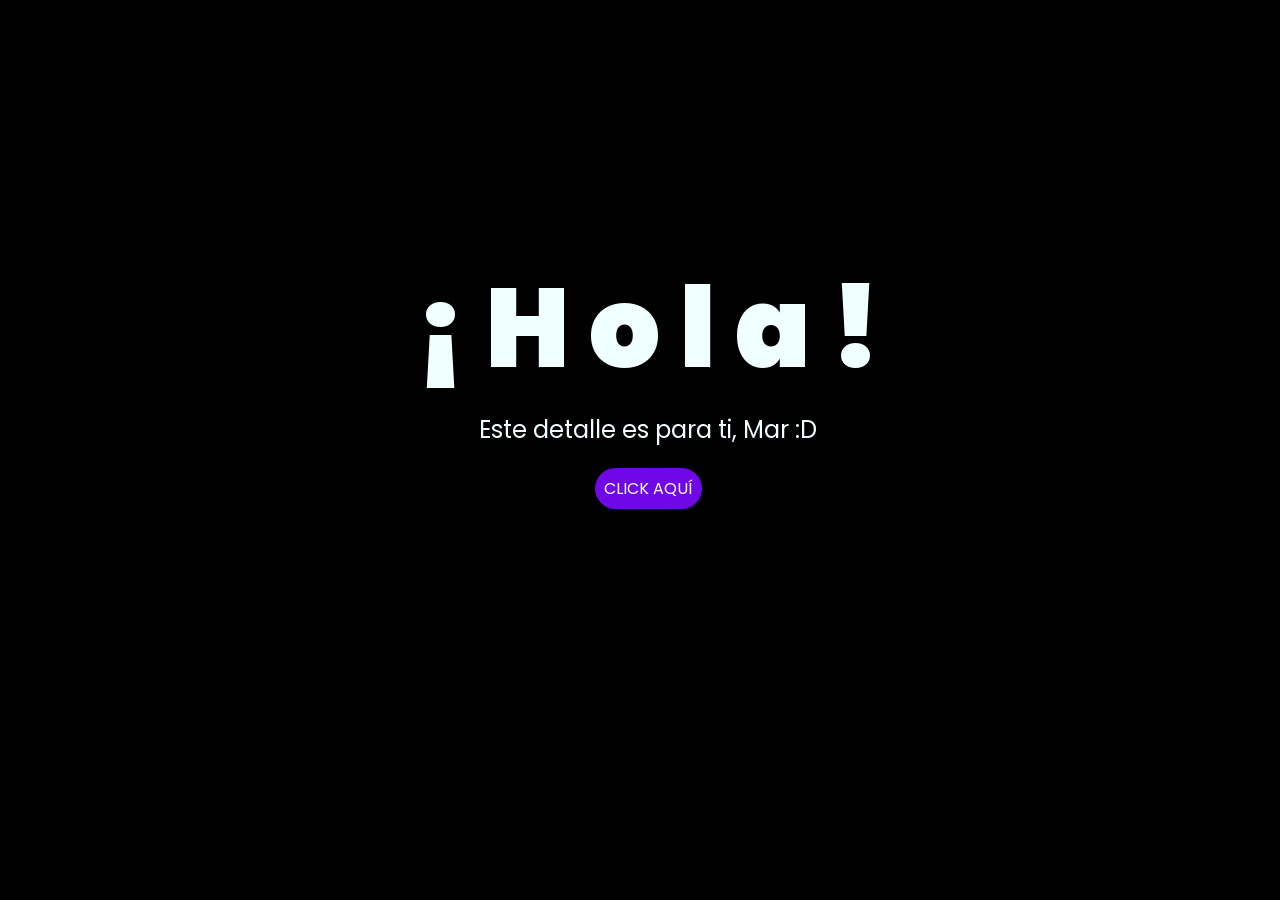
<file: index.html>
<!DOCTYPE html>
<html lang="es">

<head>
    <meta charset="UTF-8">
    <meta http-equiv="X-UA-Compatible" content="IE=edge">
    <meta name="viewport" content="width=device-width, initial-scale=1.0">
    <link rel="stylesheet" href="css/style.css">
    <link rel="icon" href="img/flowers.png" type="image/x-icon">
    <title>Flowers</title>
</head>

<body>
    <div class="greetings">
        <span>¡</span>
        <span>H</span>
        <span>o</span>
        <span>l</span>
        <span>a</span>
        <span>!</span>
    </div>
    <div class="description">
        <span>Este detalle es para ti, Mar :D</span>
    </div>
    <div class="button">
        <button class="botones">
            <a href="flower.html" style="color: #fff;">CLICK AQUÍ</a>
        </button>
    </div>

</body>

</html>
</file>
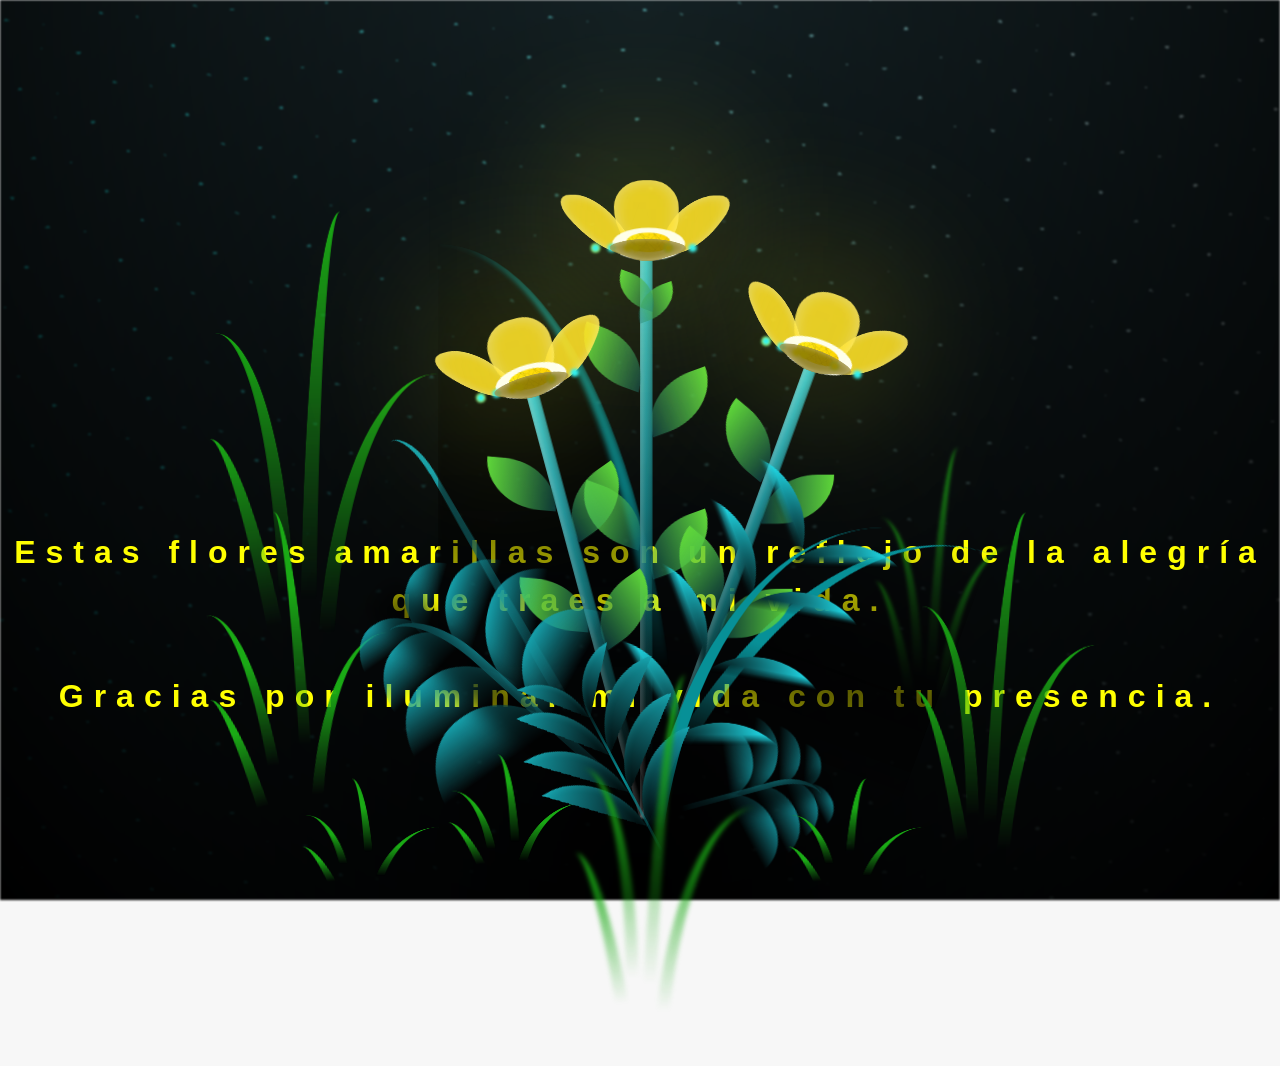
<file: flower.html>
<!DOCTYPE html>
<html lang="es">
  <head>
    <meta charset="UTF-8" />
    <meta http-equiv="X-UA-Compatible" content="IE=edge" />
    <meta name="viewport" content="width=device-width, initial-scale=1.0" />
    <link rel="stylesheet" href="css/main.css" />
    <link rel="icon" href="img/flowers.png" type="image/x-icon" />
    <title>Flower</title>
  </head>
  <body class="container">
    <audio src="sound/LOS MESONEROS - RIESGO  [AUDIO OFICIAL].mp3" autoplay></audio>
    <div id="lyrics">
     
    </div>
    <h1 class="titulo">Estas flores amarillas son un reflejo de la alegría que traes a mi vida. <br> <br>
      Gracias por iluminar mi vida con tu presencia.</h1>
  
    <div class="night"></div>
    <div class="flowers">
      <div class="flower flower--1">
        <div class="flower__leafs flower__leafs--1">
          <div class="flower__leaf flower__leaf--1"></div>
          <div class="flower__leaf flower__leaf--2"></div>
          <div class="flower__leaf flower__leaf--3"></div>
          <div class="flower__leaf flower__leaf--4"></div>
          <div class="flower__white-circle"></div>

          <div class="flower__light flower__light--1"></div>
          <div class="flower__light flower__light--2"></div>
          <div class="flower__light flower__light--3"></div>
          <div class="flower__light flower__light--4"></div>
          <div class="flower__light flower__light--5"></div>
          <div class="flower__light flower__light--6"></div>
          <div class="flower__light flower__light--7"></div>
          <div class="flower__light flower__light--8"></div>
        </div>
        <div class="flower__line">
          <div class="flower__line__leaf flower__line__leaf--1"></div>
          <div class="flower__line__leaf flower__line__leaf--2"></div>
          <div class="flower__line__leaf flower__line__leaf--3"></div>
          <div class="flower__line__leaf flower__line__leaf--4"></div>
          <div class="flower__line__leaf flower__line__leaf--5"></div>
          <div class="flower__line__leaf flower__line__leaf--6"></div>
        </div>
      </div>

      <div class="flower flower--2">
        <div class="flower__leafs flower__leafs--2">
          <div class="flower__leaf flower__leaf--1"></div>
          <div class="flower__leaf flower__leaf--2"></div>
          <div class="flower__leaf flower__leaf--3"></div>
          <div class="flower__leaf flower__leaf--4"></div>
          <div class="flower__white-circle"></div>

          <div class="flower__light flower__light--1"></div>
          <div class="flower__light flower__light--2"></div>
          <div class="flower__light flower__light--3"></div>
          <div class="flower__light flower__light--4"></div>
          <div class="flower__light flower__light--5"></div>
          <div class="flower__light flower__light--6"></div>
          <div class="flower__light flower__light--7"></div>
          <div class="flower__light flower__light--8"></div>
        </div>
        <div class="flower__line">
          <div class="flower__line__leaf flower__line__leaf--1"></div>
          <div class="flower__line__leaf flower__line__leaf--2"></div>
          <div class="flower__line__leaf flower__line__leaf--3"></div>
          <div class="flower__line__leaf flower__line__leaf--4"></div>
        </div>
      </div>

      <div class="flower flower--3">
        <div class="flower__leafs flower__leafs--3">
          <div class="flower__leaf flower__leaf--1"></div>
          <div class="flower__leaf flower__leaf--2"></div>
          <div class="flower__leaf flower__leaf--3"></div>
          <div class="flower__leaf flower__leaf--4"></div>
          <div class="flower__white-circle"></div>

          <div class="flower__light flower__light--1"></div>
          <div class="flower__light flower__light--2"></div>
          <div class="flower__light flower__light--3"></div>
          <div class="flower__light flower__light--4"></div>
          <div class="flower__light flower__light--5"></div>
          <div class="flower__light flower__light--6"></div>
          <div class="flower__light flower__light--7"></div>
          <div class="flower__light flower__light--8"></div>
        </div>
        <div class="flower__line">
          <div class="flower__line__leaf flower__line__leaf--1"></div>
          <div class="flower__line__leaf flower__line__leaf--2"></div>
          <div class="flower__line__leaf flower__line__leaf--3"></div>
          <div class="flower__line__leaf flower__line__leaf--4"></div>
        </div>
      </div>

      <div class="grow-ans" style="--d: 1.2s">
        <div class="flower__g-long">
          <div class="flower__g-long__top"></div>
          <div class="flower__g-long__bottom"></div>
        </div>
      </div>

      <div class="growing-grass">
        <div class="flower__grass flower__grass--1">
          <div class="flower__grass--top"></div>
          <div class="flower__grass--bottom"></div>
          <div class="flower__grass__leaf flower__grass__leaf--1"></div>
          <div class="flower__grass__leaf flower__grass__leaf--2"></div>
          <div class="flower__grass__leaf flower__grass__leaf--3"></div>
          <div class="flower__grass__leaf flower__grass__leaf--4"></div>
          <div class="flower__grass__leaf flower__grass__leaf--5"></div>
          <div class="flower__grass__leaf flower__grass__leaf--6"></div>
          <div class="flower__grass__leaf flower__grass__leaf--7"></div>
          <div class="flower__grass__leaf flower__grass__leaf--8"></div>
          <div class="flower__grass__overlay"></div>
        </div>
      </div>

      <div class="growing-grass">
        <div class="flower__grass flower__grass--2">
          <div class="flower__grass--top"></div>
          <div class="flower__grass--bottom"></div>
          <div class="flower__grass__leaf flower__grass__leaf--1"></div>
          <div class="flower__grass__leaf flower__grass__leaf--2"></div>
          <div class="flower__grass__leaf flower__grass__leaf--3"></div>
          <div class="flower__grass__leaf flower__grass__leaf--4"></div>
          <div class="flower__grass__leaf flower__grass__leaf--5"></div>
          <div class="flower__grass__leaf flower__grass__leaf--6"></div>
          <div class="flower__grass__leaf flower__grass__leaf--7"></div>
          <div class="flower__grass__leaf flower__grass__leaf--8"></div>
          <div class="flower__grass__overlay"></div>
        </div>
      </div>

      <div class="grow-ans" style="--d: 2.4s">
        <div class="flower__g-right flower__g-right--1">
          <div class="leaf"></div>
        </div>
      </div>

      <div class="grow-ans" style="--d: 2.8s">
        <div class="flower__g-right flower__g-right--2">
          <div class="leaf"></div>
        </div>
      </div>

      <div class="grow-ans" style="--d: 2.8s">
        <div class="flower__g-front">
          <div
            class="flower__g-front__leaf-wrapper flower__g-front__leaf-wrapper--1"
          >
            <div class="flower__g-front__leaf"></div>
          </div>
          <div
            class="flower__g-front__leaf-wrapper flower__g-front__leaf-wrapper--2"
          >
            <div class="flower__g-front__leaf"></div>
          </div>
          <div
            class="flower__g-front__leaf-wrapper flower__g-front__leaf-wrapper--3"
          >
            <div class="flower__g-front__leaf"></div>
          </div>
          <div
            class="flower__g-front__leaf-wrapper flower__g-front__leaf-wrapper--4"
          >
            <div class="flower__g-front__leaf"></div>
          </div>
          <div
            class="flower__g-front__leaf-wrapper flower__g-front__leaf-wrapper--5"
          >
            <div class="flower__g-front__leaf"></div>
          </div>
          <div
            class="flower__g-front__leaf-wrapper flower__g-front__leaf-wrapper--6"
          >
            <div class="flower__g-front__leaf"></div>
          </div>
          <div
            class="flower__g-front__leaf-wrapper flower__g-front__leaf-wrapper--7"
          >
            <div class="flower__g-front__leaf"></div>
          </div>
          <div
            class="flower__g-front__leaf-wrapper flower__g-front__leaf-wrapper--8"
          >
            <div class="flower__g-front__leaf"></div>
          </div>
          <div class="flower__g-front__line"></div>
        </div>
      </div>

      <div class="grow-ans" style="--d: 3.2s">
        <div class="flower__g-fr">
          <div class="leaf"></div>
          <div class="flower__g-fr__leaf flower__g-fr__leaf--1"></div>
          <div class="flower__g-fr__leaf flower__g-fr__leaf--2"></div>
          <div class="flower__g-fr__leaf flower__g-fr__leaf--3"></div>
          <div class="flower__g-fr__leaf flower__g-fr__leaf--4"></div>
          <div class="flower__g-fr__leaf flower__g-fr__leaf--5"></div>
          <div class="flower__g-fr__leaf flower__g-fr__leaf--6"></div>
          <div class="flower__g-fr__leaf flower__g-fr__leaf--7"></div>
          <div class="flower__g-fr__leaf flower__g-fr__leaf--8"></div>
        </div>
      </div>

      <div class="long-g long-g--0">
        <div class="grow-ans" style="--d: 3s">
          <div class="leaf leaf--0"></div>
        </div>
        <div class="grow-ans" style="--d: 2.2s">
          <div class="leaf leaf--1"></div>
        </div>
        <div class="grow-ans" style="--d: 3.4s">
          <div class="leaf leaf--2"></div>
        </div>
        <div class="grow-ans" style="--d: 3.6s">
          <div class="leaf leaf--3"></div>
        </div>
      </div>

      <div class="long-g long-g--1">
        <div class="grow-ans" style="--d: 3.6s">
          <div class="leaf leaf--0"></div>
        </div>
        <div class="grow-ans" style="--d: 3.8s">
          <div class="leaf leaf--1"></div>
        </div>
        <div class="grow-ans" style="--d: 4s">
          <div class="leaf leaf--2"></div>
        </div>
        <div class="grow-ans" style="--d: 4.2s">
          <div class="leaf leaf--3"></div>
        </div>
      </div>

      <div class="long-g long-g--2">
        <div class="grow-ans" style="--d: 4s">
          <div class="leaf leaf--0"></div>
        </div>
        <div class="grow-ans" style="--d: 4.2s">
          <div class="leaf leaf--1"></div>
        </div>
        <div class="grow-ans" style="--d: 4.4s">
          <div class="leaf leaf--2"></div>
        </div>
        <div class="grow-ans" style="--d: 4.6s">
          <div class="leaf leaf--3"></div>
        </div>
      </div>

      <div class="long-g long-g--3">
        <div class="grow-ans" style="--d: 4s">
          <div class="leaf leaf--0"></div>
        </div>
        <div class="grow-ans" style="--d: 4.2s">
          <div class="leaf leaf--1"></div>
        </div>
        <div class="grow-ans" style="--d: 3s">
          <div class="leaf leaf--2"></div>
        </div>
        <div class="grow-ans" style="--d: 3.6s">
          <div class="leaf leaf--3"></div>
        </div>
      </div>

      <div class="long-g long-g--4">
        <div class="grow-ans" style="--d: 4s">
          <div class="leaf leaf--0"></div>
        </div>
        <div class="grow-ans" style="--d: 4.2s">
          <div class="leaf leaf--1"></div>
        </div>
        <div class="grow-ans" style="--d: 3s">
          <div class="leaf leaf--2"></div>
        </div>
        <div class="grow-ans" style="--d: 3.6s">
          <div class="leaf leaf--3"></div>
        </div>
      </div>

      <div class="long-g long-g--5">
        <div class="grow-ans" style="--d: 4s">
          <div class="leaf leaf--0"></div>
        </div>
        <div class="grow-ans" style="--d: 4.2s">
          <div class="leaf leaf--1"></div>
        </div>
        <div class="grow-ans" style="--d: 3s">
          <div class="leaf leaf--2"></div>
        </div>
        <div class="grow-ans" style="--d: 3.6s">
          <div class="leaf leaf--3"></div>
        </div>
      </div>

      <div class="long-g long-g--6">
        <div class="grow-ans" style="--d: 4.2s">
          <div class="leaf leaf--0"></div>
        </div>
        <div class="grow-ans" style="--d: 4.4s">
          <div class="leaf leaf--1"></div>
        </div>
        <div class="grow-ans" style="--d: 4.6s">
          <div class="leaf leaf--2"></div>
        </div>
        <div class="grow-ans" style="--d: 4.8s">
          <div class="leaf leaf--3"></div>
        </div>
      </div>

      <div class="long-g long-g--7">
        <div class="grow-ans" style="--d: 3s">
          <div class="leaf leaf--0"></div>
        </div>
        <div class="grow-ans" style="--d: 3.2s">
          <div class="leaf leaf--1"></div>
        </div>
        <div class="grow-ans" style="--d: 3.5s">
          <div class="leaf leaf--2"></div>
        </div>
        <div class="grow-ans" style="--d: 3.6s">
          <div class="leaf leaf--3"></div>
        </div>
      </div>
    </div>
    <script src="anim.js"></script>
    <script src="main.js"></script>
  </body>
</html>
</file>
<file: css/style.css>
@import url('https://fonts.googleapis.com/css2?family=Poppins:ital,wght@0,500;1,900&display=swap');
*{
    font-family: 'Poppins',cursive;
}
body{
    color: azure;
    width: 100%;
    height: 82vh;
    display: flex;
    flex-direction: column;
    align-items: center;
    justify-content: center;
    background-color: black;
    /* padding-top: -30; */
}

.botones{
    padding: 9px;
    border-radius: 80px;
    background-color: transparent;
    border: none;
}

.botones a{
    background-color: #7007e7;
    padding: 9px;
    border-radius: 80px;
    -webkit-border-radius: 80px;
    -moz-border-radius: 80px;
    -ms-border-radius: 80px;
    -o-border-radius: 80px;

}

.botones a:focus{
    background-color: rgb(39, 0, 148);
}

.greetings{
    font-size: 7rem;
    font-weight: 900;
}
.greetings > span{
    animation: glow 2.5s ease-in-out infinite;
}
@keyframes glow{
    0%, 100%{
        color: #fff;
        text-shadow: 0 0 12px #9c39d6, 0 0 50px #9c39d6, 0 0 100px #8105bb;
    }
    10%, 90%{
        color: #111;
        text-shadow: none;
    }
}
.greetings > span:nth-child(2){
    animation-delay: .2s ;
}
.greetings > span:nth-child(3){
    animation-delay: .4s ;
}
.greetings > span:nth-child(4){
    animation-delay: .6s;
}
.greetings > span:nth-child(5){
    animation-delay: .8s;
}
.greetings > span:nth-child(6){
    animation-delay: 1s;
}

.description{
    font-size: 1.5rem;
    margin-bottom: 20px;
}

.button a{
    text-decoration: none;
    font-size: 1rem;
    color: #111;
}

@media screen and (max-width:574px){
    .greetings{
        display: block;
        font-size: 4rem;
        font-weight: 800;
        text-align: center;
    }
    .description{
        font-size: 2rem;
    }
    
    .button a{
        font-size: 1rem;
    }
}
</file>
<file: css/main.css>
*,
*::after,
*::before {
  padding: 0;
  margin: 0;
  box-sizing: border-box;
}

:root {
  --dark-color: #000;
}

body {
  display: flex;
  align-items: flex-end;
  justify-content: center;
  min-height: 100vh;
  background-color: var(--dark-color);
  overflow: hidden;
  perspective: 1000px;
}

#lyrics {
  font-size: 28px;
  font-family: "Franklin Gothic Medium", "Arial Narrow", Arial, sans-serif;
  color: white;
  position: absolute;
  margin-bottom: 20%;
  z-index: 1;
  font-weight: bold;
  letter-spacing: 4px;
}
@media only screen and (max-width: 600px) {
  /* Estilos específicos para dispositivos con un ancho máximo de 600px */
  #lyrics {
      font-size: 14px; /* Reduce el tamaño del texto para dispositivos más pequeños */
      margin-bottom: 530px;
      letter-spacing: 3px;
  }

}
.titulo {
  margin-bottom: 180px;
  font-family: "Arial Narrow", Arial, sans-serif;
  color: yellow;
  position: absolute;
  font-weight: bold;
  letter-spacing: 10px;
  opacity: 0;
  animation: fadeIn 3s ease-in-out forwards;
  text-align: center;
}
@keyframes fadeIn {
  from {
    opacity: 0;
  }
  to {
    opacity: 1;
  }
}

.night {
  z-index: -1;
  position: absolute;
  left: 50%;
  top: 0;
  transform: translateX(-50%);
  width: 100%;
  height: 100%;
  filter: blur(0.1vmin);
  background-image: radial-gradient(
      ellipse at top,
      transparent 0%,
      var(--dark-color)
    ),
    radial-gradient(
      ellipse at bottom,
      var(--dark-color),
      rgba(145, 233, 255, 0.2)
    ),
    repeating-linear-gradient(
      220deg,
      rgb(0, 0, 0) 0px,
      rgb(0, 0, 0) 19px,
      transparent 19px,
      transparent 22px
    ),
    repeating-linear-gradient(
      189deg,
      rgb(0, 0, 0) 0px,
      rgb(0, 0, 0) 19px,
      transparent 19px,
      transparent 22px
    ),
    repeating-linear-gradient(
      148deg,
      rgb(0, 0, 0) 0px,
      rgb(0, 0, 0) 19px,
      transparent 19px,
      transparent 22px
    ),
    linear-gradient(90deg, rgb(0, 255, 250), rgb(240, 240, 240));
}

.flowers {
  position: relative;
  transform: scale(0.9);
  /*margin-bottom: 100px;
  */
}

@media only screen and (max-width: 600px) {
  /* Estilos específicos para dispositivos con un ancho máximo de 600px */
.flowers {
      font-size: 14px;
      margin-bottom: 35%;
      letter-spacing: 3px;
      transform: scale(1.0);
}

}

.flower {
  position: absolute;
  bottom: 10vmin;
  transform-origin: bottom center;
  z-index: 10;
  --fl-speed: 0.8s;
}
.flower--1 {
  -webkit-animation: moving-flower-1 4s linear infinite;
  animation: moving-flower-1 4s linear infinite;
}
.flower--1 .flower__line {
  height: 70vmin;
  -webkit-animation-delay: 0.3s;
  animation-delay: 0.3s;
}
.flower--1 .flower__line__leaf--1 {
  -webkit-animation: blooming-leaf-right var(--fl-speed) 1.6s backwards;
  animation: blooming-leaf-right var(--fl-speed) 1.6s backwards;
}
.flower--1 .flower__line__leaf--2 {
  -webkit-animation: blooming-leaf-right var(--fl-speed) 1.4s backwards;
  animation: blooming-leaf-right var(--fl-speed) 1.4s backwards;
}
.flower--1 .flower__line__leaf--3 {
  -webkit-animation: blooming-leaf-left var(--fl-speed) 1.2s backwards;
  animation: blooming-leaf-left var(--fl-speed) 1.2s backwards;
}
.flower--1 .flower__line__leaf--4 {
  -webkit-animation: blooming-leaf-left var(--fl-speed) 1s backwards;
  animation: blooming-leaf-left var(--fl-speed) 1s backwards;
}
.flower--1 .flower__line__leaf--5 {
  -webkit-animation: blooming-leaf-right var(--fl-speed) 1.8s backwards;
  animation: blooming-leaf-right var(--fl-speed) 1.8s backwards;
}
.flower--1 .flower__line__leaf--6 {
  -webkit-animation: blooming-leaf-left var(--fl-speed) 2s backwards;
  animation: blooming-leaf-left var(--fl-speed) 2s backwards;
}
.flower--2 {
  left: 50%;
  transform: rotate(20deg);
  -webkit-animation: moving-flower-2 4s linear infinite;
  animation: moving-flower-2 4s linear infinite;
}
.flower--2 .flower__line {
  height: 60vmin;
  -webkit-animation-delay: 0.6s;
  animation-delay: 0.6s;
}
.flower--2 .flower__line__leaf--1 {
  -webkit-animation: blooming-leaf-right var(--fl-speed) 1.9s backwards;
  animation: blooming-leaf-right var(--fl-speed) 1.9s backwards;
}
.flower--2 .flower__line__leaf--2 {
  -webkit-animation: blooming-leaf-right var(--fl-speed) 1.7s backwards;
  animation: blooming-leaf-right var(--fl-speed) 1.7s backwards;
}
.flower--2 .flower__line__leaf--3 {
  -webkit-animation: blooming-leaf-left var(--fl-speed) 1.5s backwards;
  animation: blooming-leaf-left var(--fl-speed) 1.5s backwards;
}
.flower--2 .flower__line__leaf--4 {
  -webkit-animation: blooming-leaf-left var(--fl-speed) 1.3s backwards;
  animation: blooming-leaf-left var(--fl-speed) 1.3s backwards;
}
.flower--3 {
  left: 50%;
  transform: rotate(-15deg);
  -webkit-animation: moving-flower-3 4s linear infinite;
  animation: moving-flower-3 4s linear infinite;
}
.flower--3 .flower__line {
  -webkit-animation-delay: 0.9s;
  animation-delay: 0.9s;
}
.flower--3 .flower__line__leaf--1 {
  -webkit-animation: blooming-leaf-right var(--fl-speed) 2.5s backwards;
  animation: blooming-leaf-right var(--fl-speed) 2.5s backwards;
}
.flower--3 .flower__line__leaf--2 {
  -webkit-animation: blooming-leaf-right var(--fl-speed) 2.3s backwards;
  animation: blooming-leaf-right var(--fl-speed) 2.3s backwards;
}
.flower--3 .flower__line__leaf--3 {
  -webkit-animation: blooming-leaf-left var(--fl-speed) 2.1s backwards;
  animation: blooming-leaf-left var(--fl-speed) 2.1s backwards;
}
.flower--3 .flower__line__leaf--4 {
  -webkit-animation: blooming-leaf-left var(--fl-speed) 1.9s backwards;
  animation: blooming-leaf-left var(--fl-speed) 1.9s backwards;
}
.flower__leafs {
  position: relative;
  -webkit-animation: blooming-flower 2s backwards;
  animation: blooming-flower 2s backwards;
}
.flower__leafs--1 {
  -webkit-animation-delay: 1.1s;
  animation-delay: 1.1s;
}
.flower__leafs--2 {
  -webkit-animation-delay: 1.4s;
  animation-delay: 1.4s;
}
.flower__leafs--3 {
  -webkit-animation-delay: 1.7s;
  animation-delay: 1.7s;
}
.flower__leafs::after {
  content: "";
  position: absolute;
  left: 0;
  top: 0;
  transform: translate(-50%, -100%);
  width: 8vmin;
  height: 8vmin;
  background-color: #f9fd25;
  /* background-color: #fd2525; */
  filter: blur(10vmin);
}
.flower__leaf {
  position: absolute;
  bottom: 0;
  left: 50%;
  width: 8vmin;
  height: 11vmin;
  border-radius: 51% 49% 47% 53%/44% 45% 55% 69%;
  background-color: #253bfd;
  background-color: #fddd25;
  transform-origin: bottom center;
  opacity: 0.9;
  box-shadow: inset 0 0 2vmin rgba(255, 255, 255, 0.5);
}
.flower__leaf--1 {
  transform: translate(-10%, 1%) rotateY(40deg) rotateX(-50deg);
}
.flower__leaf--2 {
  transform: translate(-50%, -4%) rotateX(40deg);
}
.flower__leaf--3 {
  transform: translate(-90%, 0%) rotateY(45deg) rotateX(50deg);
}
.flower__leaf--4 {
  width: 8vmin;
  height: 8vmin;
  transform-origin: bottom left;
  border-radius: 4vmin 10vmin 4vmin 4vmin;
  transform: translate(0%, 18%) rotateX(70deg) rotate(-43deg);
  background-color: #7c6901;
  z-index: 1;
  opacity: 0.8;
}
.flower__white-circle {
  position: absolute;
  left: -3.5vmin;
  top: -3vmin;
  width: 9vmin;
  height: 4vmin;
  border-radius: 50%;
  background-color: #fff;
}
.flower__white-circle::after {
  content: "";
  position: absolute;
  left: 50%;
  top: 45%;
  transform: translate(-50%, -50%);
  width: 60%;
  height: 60%;
  border-radius: inherit;
  background-image: repeating-linear-gradient(
      135deg,
      rgba(0, 0, 0, 0.03) 0px,
      rgba(0, 0, 0, 0.03) 1px,
      transparent 1px,
      transparent 12px
    ),
    repeating-linear-gradient(
      45deg,
      rgba(0, 0, 0, 0.03) 0px,
      rgba(0, 0, 0, 0.03) 1px,
      transparent 1px,
      transparent 12px
    ),
    repeating-linear-gradient(
      67.5deg,
      rgba(0, 0, 0, 0.03) 0px,
      rgba(0, 0, 0, 0.03) 1px,
      transparent 1px,
      transparent 12px
    ),
    repeating-linear-gradient(
      135deg,
      rgba(0, 0, 0, 0.03) 0px,
      rgba(0, 0, 0, 0.03) 1px,
      transparent 1px,
      transparent 12px
    ),
    repeating-linear-gradient(
      45deg,
      rgba(0, 0, 0, 0.03) 0px,
      rgba(0, 0, 0, 0.03) 1px,
      transparent 1px,
      transparent 12px
    ),
    repeating-linear-gradient(
      112.5deg,
      rgba(0, 0, 0, 0.03) 0px,
      rgba(0, 0, 0, 0.03) 1px,
      transparent 1px,
      transparent 12px
    ),
    repeating-linear-gradient(
      112.5deg,
      rgba(0, 0, 0, 0.03) 0px,
      rgba(0, 0, 0, 0.03) 1px,
      transparent 1px,
      transparent 12px
    ),
    repeating-linear-gradient(
      45deg,
      rgba(0, 0, 0, 0.03) 0px,
      rgba(0, 0, 0, 0.03) 1px,
      transparent 1px,
      transparent 12px
    ),
    repeating-linear-gradient(
      22.5deg,
      rgba(0, 0, 0, 0.03) 0px,
      rgba(0, 0, 0, 0.03) 1px,
      transparent 1px,
      transparent 12px
    ),
    repeating-linear-gradient(
      45deg,
      rgba(0, 0, 0, 0.03) 0px,
      rgba(0, 0, 0, 0.03) 1px,
      transparent 1px,
      transparent 12px
    ),
    repeating-linear-gradient(
      22.5deg,
      rgba(0, 0, 0, 0.03) 0px,
      rgba(0, 0, 0, 0.03) 1px,
      transparent 1px,
      transparent 12px
    ),
    repeating-linear-gradient(
      135deg,
      rgba(0, 0, 0, 0.03) 0px,
      rgba(0, 0, 0, 0.03) 1px,
      transparent 1px,
      transparent 12px
    ),
    repeating-linear-gradient(
      157.5deg,
      rgba(0, 0, 0, 0.03) 0px,
      rgba(0, 0, 0, 0.03) 1px,
      transparent 1px,
      transparent 12px
    ),
    repeating-linear-gradient(
      67.5deg,
      rgba(0, 0, 0, 0.03) 0px,
      rgba(0, 0, 0, 0.03) 1px,
      transparent 1px,
      transparent 12px
    ),
    repeating-linear-gradient(
      67.5deg,
      rgba(0, 0, 0, 0.03) 0px,
      rgba(0, 0, 0, 0.03) 1px,
      transparent 1px,
      transparent 12px
    ),
    linear-gradient(90deg, rgb(255, 235, 18), rgb(255, 206, 0));
}
.flower__line {
  height: 55vmin;
  width: 1.5vmin;
  background-image: linear-gradient(
      to left,
      rgba(0, 0, 0, 0.2),
      transparent,
      rgba(255, 255, 255, 0.2)
    ),
    linear-gradient(to top, transparent 10%, #14757a, #39c6d6);
  box-shadow: inset 0 0 2px rgba(0, 0, 0, 0.5);
  -webkit-animation: grow-flower-tree 4s backwards;
  animation: grow-flower-tree 4s backwards;
}
.flower__line__leaf {
  --w: 7vmin;
  --h: calc(var(--w) + 2vmin);
  position: absolute;
  top: 20%;
  left: 90%;
  width: var(--w);
  height: var(--h);
  border-top-right-radius: var(--h);
  border-bottom-left-radius: var(--h);
  background-image: linear-gradient(to top, rgba(20, 117, 122, 0.4), #5ed639);
}
.flower__line__leaf--1 {
  transform: rotate(70deg) rotateY(30deg);
}
.flower__line__leaf--2 {
  top: 45%;
  transform: rotate(70deg) rotateY(30deg);
}
.flower__line__leaf--3,
.flower__line__leaf--4,
.flower__line__leaf--6 {
  border-top-right-radius: 0;
  border-bottom-left-radius: 0;
  border-top-left-radius: var(--h);
  border-bottom-right-radius: var(--h);
  left: -460%;
  top: 12%;
  transform: rotate(-70deg) rotateY(30deg);
}
.flower__line__leaf--4 {
  top: 40%;
}
.flower__line__leaf--5 {
  top: 0;
  transform-origin: left;
  transform: rotate(70deg) rotateY(30deg) scale(0.6);
}
.flower__line__leaf--6 {
  top: -2%;
  left: -450%;
  transform-origin: right;
  transform: rotate(-70deg) rotateY(30deg) scale(0.6);
}
.flower__light {
  position: absolute;
  bottom: 0vmin;
  width: 1vmin;
  height: 1vmin;
  background-color: rgb(255, 251, 0);
  border-radius: 50%;
  filter: blur(0.2vmin);
  -webkit-animation: light-ans 4s linear infinite backwards;
  animation: light-ans 4s linear infinite backwards;
}
.flower__light:nth-child(odd) {
  background-color: #23f0ff;
}
.flower__light--1 {
  left: -2vmin;
  -webkit-animation-delay: 1s;
  animation-delay: 1s;
}
.flower__light--2 {
  left: 3vmin;
  -webkit-animation-delay: 0.5s;
  animation-delay: 0.5s;
}
.flower__light--3 {
  left: -6vmin;
  -webkit-animation-delay: 0.3s;
  animation-delay: 0.3s;
}
.flower__light--4 {
  left: 6vmin;
  -webkit-animation-delay: 0.9s;
  animation-delay: 0.9s;
}
.flower__light--5 {
  left: -1vmin;
  -webkit-animation-delay: 1.5s;
  animation-delay: 1.5s;
}
.flower__light--6 {
  left: -4vmin;
  -webkit-animation-delay: 3s;
  animation-delay: 3s;
}
.flower__light--7 {
  left: 3vmin;
  -webkit-animation-delay: 2s;
  animation-delay: 2s;
}
.flower__light--8 {
  left: -6vmin;
  -webkit-animation-delay: 3.5s;
  animation-delay: 3.5s;
}
.flower__grass {
  --c: #159faa;
  --line-w: 1.5vmin;
  position: absolute;
  bottom: 12vmin;
  left: -7vmin;
  display: flex;
  flex-direction: column;
  align-items: flex-end;
  z-index: 20;
  transform-origin: bottom center;
  transform: rotate(-48deg) rotateY(40deg);
}
.flower__grass--1 {
  -webkit-animation: moving-grass 2s linear infinite;
  animation: moving-grass 2s linear infinite;
}
.flower__grass--2 {
  left: 2vmin;
  bottom: 10vmin;
  transform: scale(0.5) rotate(75deg) rotateX(10deg) rotateY(-200deg);
  opacity: 0.8;
  z-index: 0;
  -webkit-animation: moving-grass--2 1.5s linear infinite;
  animation: moving-grass--2 1.5s linear infinite;
}
.flower__grass--top {
  width: 7vmin;
  height: 10vmin;
  border-top-right-radius: 100%;
  border-right: var(--line-w) solid var(--c);
  transform-origin: bottom center;
  transform: rotate(-2deg);
}
.flower__grass--bottom {
  margin-top: -2px;
  width: var(--line-w);
  height: 25vmin;
  background-image: linear-gradient(to top, transparent, var(--c));
}
.flower__grass__leaf {
  --size: 10vmin;
  position: absolute;
  width: calc(var(--size) * 2.1);
  height: var(--size);
  border-top-left-radius: var(--size);
  border-top-right-radius: var(--size);
  background-image: linear-gradient(
    to top,
    transparent,
    transparent 30%,
    var(--c)
  );
  z-index: 100;
}
.flower__grass__leaf--1 {
  top: -6%;
  left: 30%;
  --size: 6vmin;
  transform: rotate(-20deg);
  -webkit-animation: growing-grass-ans--1 2s 2.6s backwards;
  animation: growing-grass-ans--1 2s 2.6s backwards;
}
@-webkit-keyframes growing-grass-ans--1 {
  0% {
    transform-origin: bottom left;
    transform: rotate(-20deg) scale(0);
  }
}
@keyframes growing-grass-ans--1 {
  0% {
    transform-origin: bottom left;
    transform: rotate(-20deg) scale(0);
  }
}
.flower__grass__leaf--2 {
  top: -5%;
  left: -110%;
  --size: 6vmin;
  transform: rotate(10deg);
  -webkit-animation: growing-grass-ans--2 2s 2.4s linear backwards;
  animation: growing-grass-ans--2 2s 2.4s linear backwards;
}
@-webkit-keyframes growing-grass-ans--2 {
  0% {
    transform-origin: bottom right;
    transform: rotate(10deg) scale(0);
  }
}
@keyframes growing-grass-ans--2 {
  0% {
    transform-origin: bottom right;
    transform: rotate(10deg) scale(0);
  }
}
.flower__grass__leaf--3 {
  top: 5%;
  left: 60%;
  --size: 8vmin;
  transform: rotate(-18deg) rotateX(-20deg);
  -webkit-animation: growing-grass-ans--3 2s 2.2s linear backwards;
  animation: growing-grass-ans--3 2s 2.2s linear backwards;
}
@-webkit-keyframes growing-grass-ans--3 {
  0% {
    transform-origin: bottom left;
    transform: rotate(-18deg) rotateX(-20deg) scale(0);
  }
}
@keyframes growing-grass-ans--3 {
  0% {
    transform-origin: bottom left;
    transform: rotate(-18deg) rotateX(-20deg) scale(0);
  }
}
.flower__grass__leaf--4 {
  top: 6%;
  left: -135%;
  --size: 8vmin;
  transform: rotate(2deg);
  -webkit-animation: growing-grass-ans--4 2s 2s linear backwards;
  animation: growing-grass-ans--4 2s 2s linear backwards;
}
@-webkit-keyframes growing-grass-ans--4 {
  0% {
    transform-origin: bottom right;
    transform: rotate(2deg) scale(0);
  }
}
@keyframes growing-grass-ans--4 {
  0% {
    transform-origin: bottom right;
    transform: rotate(2deg) scale(0);
  }
}
.flower__grass__leaf--5 {
  top: 20%;
  left: 60%;
  --size: 10vmin;
  transform: rotate(-24deg) rotateX(-20deg);
  -webkit-animation: growing-grass-ans--5 2s 1.8s linear backwards;
  animation: growing-grass-ans--5 2s 1.8s linear backwards;
}
@-webkit-keyframes growing-grass-ans--5 {
  0% {
    transform-origin: bottom left;
    transform: rotate(-24deg) rotateX(-20deg) scale(0);
  }
}
@keyframes growing-grass-ans--5 {
  0% {
    transform-origin: bottom left;
    transform: rotate(-24deg) rotateX(-20deg) scale(0);
  }
}
.flower__grass__leaf--6 {
  top: 22%;
  left: -180%;
  --size: 10vmin;
  transform: rotate(10deg);
  -webkit-animation: growing-grass-ans--6 2s 1.6s linear backwards;
  animation: growing-grass-ans--6 2s 1.6s linear backwards;
}
@-webkit-keyframes growing-grass-ans--6 {
  0% {
    transform-origin: bottom right;
    transform: rotate(10deg) scale(0);
  }
}
@keyframes growing-grass-ans--6 {
  0% {
    transform-origin: bottom right;
    transform: rotate(10deg) scale(0);
  }
}
.flower__grass__leaf--7 {
  top: 39%;
  left: 70%;
  --size: 10vmin;
  transform: rotate(-10deg);
  -webkit-animation: growing-grass-ans--7 2s 1.4s linear backwards;
  animation: growing-grass-ans--7 2s 1.4s linear backwards;
}
@-webkit-keyframes growing-grass-ans--7 {
  0% {
    transform-origin: bottom left;
    transform: rotate(-10deg) scale(0);
  }
}
@keyframes growing-grass-ans--7 {
  0% {
    transform-origin: bottom left;
    transform: rotate(-10deg) scale(0);
  }
}
.flower__grass__leaf--8 {
  top: 40%;
  left: -215%;
  --size: 11vmin;
  transform: rotate(10deg);
  -webkit-animation: growing-grass-ans--8 2s 1.2s linear backwards;
  animation: growing-grass-ans--8 2s 1.2s linear backwards;
}
@-webkit-keyframes growing-grass-ans--8 {
  0% {
    transform-origin: bottom right;
    transform: rotate(10deg) scale(0);
  }
}
@keyframes growing-grass-ans--8 {
  0% {
    transform-origin: bottom right;
    transform: rotate(10deg) scale(0);
  }
}
.flower__grass__overlay {
  position: absolute;
  top: -10%;
  right: 0%;
  width: 100%;
  height: 100%;
  background-color: rgba(0, 0, 0, 0.6);
  filter: blur(1.5vmin);
  z-index: 100;
}
.flower__g-long {
  --w: 2vmin;
  --h: 6vmin;
  --c: #159faa;
  position: absolute;
  bottom: 10vmin;
  left: -3vmin;
  transform-origin: bottom center;
  transform: rotate(-30deg) rotateY(-20deg);
  display: flex;
  flex-direction: column;
  align-items: flex-end;
  -webkit-animation: flower-g-long-ans 3s linear infinite;
  animation: flower-g-long-ans 3s linear infinite;
}
@-webkit-keyframes flower-g-long-ans {
  0%,
  100% {
    transform: rotate(-30deg) rotateY(-20deg);
  }
  50% {
    transform: rotate(-32deg) rotateY(-20deg);
  }
}
@keyframes flower-g-long-ans {
  0%,
  100% {
    transform: rotate(-30deg) rotateY(-20deg);
  }
  50% {
    transform: rotate(-32deg) rotateY(-20deg);
  }
}
.flower__g-long__top {
  top: calc(var(--h) * -1);
  width: calc(var(--w) + 1vmin);
  height: var(--h);
  border-top-right-radius: 100%;
  border-right: 0.7vmin solid var(--c);
  transform: translate(-0.7vmin, 1vmin);
}
.flower__g-long__bottom {
  width: var(--w);
  height: 50vmin;
  transform-origin: bottom center;
  background-image: linear-gradient(to top, transparent 30%, var(--c));
  box-shadow: inset 0 0 2px rgba(0, 0, 0, 0.5);
  -webkit-clip-path: polygon(35% 0, 65% 1%, 100% 100%, 0% 100%);
  clip-path: polygon(35% 0, 65% 1%, 100% 100%, 0% 100%);
}
.flower__g-right {
  position: absolute;
  bottom: 6vmin;
  left: -2vmin;
  transform-origin: bottom left;
  transform: rotate(20deg);
}
.flower__g-right .leaf {
  width: 30vmin;
  height: 50vmin;
  border-top-left-radius: 100%;
  border-left: 2vmin solid #079097;
  background-image: linear-gradient(
    to bottom,
    transparent,
    var(--dark-color) 60%
  );
  -webkit-mask-image: linear-gradient(to top, transparent 30%, #079097 60%);
}
.flower__g-right--1 {
  -webkit-animation: flower-g-right-ans 2.5s linear infinite;
  animation: flower-g-right-ans 2.5s linear infinite;
}
.flower__g-right--2 {
  left: 5vmin;
  transform: rotateY(-180deg);
  -webkit-animation: flower-g-right-ans--2 3s linear infinite;
  animation: flower-g-right-ans--2 3s linear infinite;
}
.flower__g-right--2 .leaf {
  height: 75vmin;
  filter: blur(0.3vmin);
  opacity: 0.8;
}
@-webkit-keyframes flower-g-right-ans {
  0%,
  100% {
    transform: rotate(20deg);
  }
  50% {
    transform: rotate(24deg) rotateX(-20deg);
  }
}
@keyframes flower-g-right-ans {
  0%,
  100% {
    transform: rotate(20deg);
  }
  50% {
    transform: rotate(24deg) rotateX(-20deg);
  }
}
@-webkit-keyframes flower-g-right-ans--2 {
  0%,
  100% {
    transform: rotateY(-180deg) rotate(0deg) rotateX(-20deg);
  }
  50% {
    transform: rotateY(-180deg) rotate(6deg) rotateX(-20deg);
  }
}
@keyframes flower-g-right-ans--2 {
  0%,
  100% {
    transform: rotateY(-180deg) rotate(0deg) rotateX(-20deg);
  }
  50% {
    transform: rotateY(-180deg) rotate(6deg) rotateX(-20deg);
  }
}
.flower__g-front {
  position: absolute;
  bottom: 6vmin;
  left: 2.5vmin;
  z-index: 100;
  transform-origin: bottom center;
  transform: rotate(-28deg) rotateY(30deg) scale(1.04);
  -webkit-animation: flower__g-front-ans 2s linear infinite;
  animation: flower__g-front-ans 2s linear infinite;
}
@-webkit-keyframes flower__g-front-ans {
  0%,
  100% {
    transform: rotate(-28deg) rotateY(30deg) scale(1.04);
  }
  50% {
    transform: rotate(-35deg) rotateY(40deg) scale(1.04);
  }
}
@keyframes flower__g-front-ans {
  0%,
  100% {
    transform: rotate(-28deg) rotateY(30deg) scale(1.04);
  }
  50% {
    transform: rotate(-35deg) rotateY(40deg) scale(1.04);
  }
}
.flower__g-front__line {
  width: 0.3vmin;
  height: 20vmin;
  background-image: linear-gradient(
    to top,
    transparent,
    #079097,
    transparent 100%
  );
  position: relative;
}
.flower__g-front__leaf-wrapper {
  position: absolute;
  top: 0;
  left: 0;
  transform-origin: bottom left;
  transform: rotate(10deg);
}
.flower__g-front__leaf-wrapper:nth-child(even) {
  left: 0vmin;
  transform: rotateY(-180deg) rotate(5deg);
  -webkit-animation: flower__g-front__leaf-left-ans 1s ease-in backwards;
  animation: flower__g-front__leaf-left-ans 1s ease-in backwards;
}
.flower__g-front__leaf-wrapper:nth-child(odd) {
  -webkit-animation: flower__g-front__leaf-ans 1s ease-in backwards;
  animation: flower__g-front__leaf-ans 1s ease-in backwards;
}
.flower__g-front__leaf-wrapper--1 {
  top: -8vmin;
  transform: scale(0.7);
  -webkit-animation: flower__g-front__leaf-ans 1s 5.5s ease-in backwards !important;
  animation: flower__g-front__leaf-ans 1s 5.5s ease-in backwards !important;
}
.flower__g-front__leaf-wrapper--2 {
  top: -8vmin;
  transform: rotateY(-180deg) scale(0.7) !important;
  -webkit-animation: flower__g-front__leaf-left-ans-2 1s 4.6s ease-in backwards !important;
  animation: flower__g-front__leaf-left-ans-2 1s 4.6s ease-in backwards !important;
}
.flower__g-front__leaf-wrapper--3 {
  top: -3vmin;
  -webkit-animation: flower__g-front__leaf-ans 1s 4.6s ease-in backwards;
  animation: flower__g-front__leaf-ans 1s 4.6s ease-in backwards;
}
.flower__g-front__leaf-wrapper--4 {
  top: -3vmin;
  transform: rotateY(-180deg) scale(0.9) !important;
  -webkit-animation: flower__g-front__leaf-left-ans-2 1s 4.6s ease-in backwards !important;
  animation: flower__g-front__leaf-left-ans-2 1s 4.6s ease-in backwards !important;
}
@-webkit-keyframes flower__g-front__leaf-left-ans-2 {
  0% {
    transform: rotateY(-180deg) scale(0);
  }
}
@keyframes flower__g-front__leaf-left-ans-2 {
  0% {
    transform: rotateY(-180deg) scale(0);
  }
}
.flower__g-front__leaf-wrapper--5,
.flower__g-front__leaf-wrapper--6 {
  top: 2vmin;
}
.flower__g-front__leaf-wrapper--7,
.flower__g-front__leaf-wrapper--8 {
  top: 6.5vmin;
}
.flower__g-front__leaf-wrapper--2 {
  -webkit-animation-delay: 5.2s !important;
  animation-delay: 5.2s !important;
}
.flower__g-front__leaf-wrapper--3 {
  -webkit-animation-delay: 4.9s !important;
  animation-delay: 4.9s !important;
}
.flower__g-front__leaf-wrapper--5 {
  -webkit-animation-delay: 4.3s !important;
  animation-delay: 4.3s !important;
}
.flower__g-front__leaf-wrapper--6 {
  -webkit-animation-delay: 4.1s !important;
  animation-delay: 4.1s !important;
}
.flower__g-front__leaf-wrapper--7 {
  -webkit-animation-delay: 3.8s !important;
  animation-delay: 3.8s !important;
}
.flower__g-front__leaf-wrapper--8 {
  -webkit-animation-delay: 3.5s !important;
  animation-delay: 3.5s !important;
}
@-webkit-keyframes flower__g-front__leaf-ans {
  0% {
    transform: rotate(10deg) scale(0);
  }
}
@keyframes flower__g-front__leaf-ans {
  0% {
    transform: rotate(10deg) scale(0);
  }
}
@-webkit-keyframes flower__g-front__leaf-left-ans {
  0% {
    transform: rotateY(-180deg) rotate(5deg) scale(0);
  }
}
@keyframes flower__g-front__leaf-left-ans {
  0% {
    transform: rotateY(-180deg) rotate(5deg) scale(0);
  }
}
.flower__g-front__leaf {
  width: 10vmin;
  height: 10vmin;
  border-radius: 100% 0% 0% 100%/100% 100% 0% 0%;
  box-shadow: inset 0 2px 1vmin hsla(184deg, 97%, 58%, 0.2);
  background-image: linear-gradient(
      to bottom left,
      transparent,
      var(--dark-color)
    ),
    linear-gradient(to bottom right, #159faa 50%, transparent 50%, transparent);
  -webkit-mask-image: linear-gradient(
    to bottom right,
    #159faa 50%,
    transparent 50%,
    transparent
  );
  mask-image: linear-gradient(
    to bottom right,
    #159faa 50%,
    transparent 50%,
    transparent
  );
}
.flower__g-fr {
  position: absolute;
  bottom: -4vmin;
  left: vmin;
  transform-origin: bottom left;
  z-index: 10;
  -webkit-animation: flower__g-fr-ans 2s linear infinite;
  animation: flower__g-fr-ans 2s linear infinite;
}
@-webkit-keyframes flower__g-fr-ans {
  0%,
  100% {
    transform: rotate(2deg);
  }
  50% {
    transform: rotate(4deg);
  }
}
@keyframes flower__g-fr-ans {
  0%,
  100% {
    transform: rotate(2deg);
  }
  50% {
    transform: rotate(4deg);
  }
}
.flower__g-fr .leaf {
  width: 30vmin;
  height: 50vmin;
  border-top-left-radius: 100%;
  border-left: 2vmin solid #079097;
  -webkit-mask-image: linear-gradient(to top, transparent 25%, #079097 50%);
  position: relative;
  z-index: 1;
}
.flower__g-fr__leaf {
  position: absolute;
  top: 0;
  left: 0;
  width: 10vmin;
  height: 10vmin;
  border-radius: 100% 0% 0% 100%/100% 100% 0% 0%;
  box-shadow: inset 0 2px 1vmin hsla(184deg, 97%, 58%, 0.2);
  background-image: linear-gradient(
      to bottom left,
      transparent,
      var(--dark-color) 98%
    ),
    linear-gradient(to bottom right, #23f0ff 45%, transparent 50%, transparent);
  -webkit-mask-image: linear-gradient(
    135deg,
    #159faa 40%,
    transparent 50%,
    transparent
  );
}
.flower__g-fr__leaf--1 {
  left: 20vmin;
  transform: rotate(45deg);
  -webkit-animation: flower__g-fr-leaft-ans-1 0.5s 5.2s linear backwards;
  animation: flower__g-fr-leaft-ans-1 0.5s 5.2s linear backwards;
}
@-webkit-keyframes flower__g-fr-leaft-ans-1 {
  0% {
    transform-origin: left;
    transform: rotate(45deg) scale(0);
  }
}
@keyframes flower__g-fr-leaft-ans-1 {
  0% {
    transform-origin: left;
    transform: rotate(45deg) scale(0);
  }
}
.flower__g-fr__leaf--2 {
  left: 12vmin;
  top: -7vmin;
  transform: rotate(25deg) rotateY(-180deg);
  -webkit-animation: flower__g-fr-leaft-ans-6 0.5s 5s linear backwards;
  animation: flower__g-fr-leaft-ans-6 0.5s 5s linear backwards;
}
.flower__g-fr__leaf--3 {
  left: 15vmin;
  top: 6vmin;
  transform: rotate(55deg);
  -webkit-animation: flower__g-fr-leaft-ans-5 0.5s 4.8s linear backwards;
  animation: flower__g-fr-leaft-ans-5 0.5s 4.8s linear backwards;
}
.flower__g-fr__leaf--4 {
  left: 6vmin;
  top: -2vmin;
  transform: rotate(25deg) rotateY(-180deg);
  -webkit-animation: flower__g-fr-leaft-ans-6 0.5s 4.6s linear backwards;
  animation: flower__g-fr-leaft-ans-6 0.5s 4.6s linear backwards;
}
.flower__g-fr__leaf--5 {
  left: 10vmin;
  top: 14vmin;
  transform: rotate(55deg);
  -webkit-animation: flower__g-fr-leaft-ans-5 0.5s 4.4s linear backwards;
  animation: flower__g-fr-leaft-ans-5 0.5s 4.4s linear backwards;
}
@-webkit-keyframes flower__g-fr-leaft-ans-5 {
  0% {
    transform-origin: left;
    transform: rotate(55deg) scale(0);
  }
}
@keyframes flower__g-fr-leaft-ans-5 {
  0% {
    transform-origin: left;
    transform: rotate(55deg) scale(0);
  }
}
.flower__g-fr__leaf--6 {
  left: 0vmin;
  top: 6vmin;
  transform: rotate(25deg) rotateY(-180deg);
  -webkit-animation: flower__g-fr-leaft-ans-6 0.5s 4.2s linear backwards;
  animation: flower__g-fr-leaft-ans-6 0.5s 4.2s linear backwards;
}
@-webkit-keyframes flower__g-fr-leaft-ans-6 {
  0% {
    transform-origin: right;
    transform: rotate(25deg) rotateY(-180deg) scale(0);
  }
}
@keyframes flower__g-fr-leaft-ans-6 {
  0% {
    transform-origin: right;
    transform: rotate(25deg) rotateY(-180deg) scale(0);
  }
}
.flower__g-fr__leaf--7 {
  left: 5vmin;
  top: 22vmin;
  transform: rotate(45deg);
  -webkit-animation: flower__g-fr-leaft-ans-7 0.5s 4s linear backwards;
  animation: flower__g-fr-leaft-ans-7 0.5s 4s linear backwards;
}
@-webkit-keyframes flower__g-fr-leaft-ans-7 {
  0% {
    transform-origin: left;
    transform: rotate(45deg) scale(0);
  }
}
@keyframes flower__g-fr-leaft-ans-7 {
  0% {
    transform-origin: left;
    transform: rotate(45deg) scale(0);
  }
}
.flower__g-fr__leaf--8 {
  left: -4vmin;
  top: 15vmin;
  transform: rotate(15deg) rotateY(-180deg);
  -webkit-animation: flower__g-fr-leaft-ans-8 0.5s 3.8s linear backwards;
  animation: flower__g-fr-leaft-ans-8 0.5s 3.8s linear backwards;
}
@-webkit-keyframes flower__g-fr-leaft-ans-8 {
  0% {
    transform-origin: right;
    transform: rotate(15deg) rotateY(-180deg) scale(0);
  }
}
@keyframes flower__g-fr-leaft-ans-8 {
  0% {
    transform-origin: right;
    transform: rotate(15deg) rotateY(-180deg) scale(0);
  }
}

.long-g {
  position: absolute;
  bottom: 25vmin;
  left: -42vmin;
  transform-origin: bottom left;
}
.long-g--1 {
  bottom: 0vmin;
  transform: scale(0.8) rotate(-5deg);
}
.long-g--1 .leaf {
  -webkit-mask-image: linear-gradient(
    to top,
    transparent 40%,
    #079097 80%
  ) !important;
}
.long-g--1 .leaf--1 {
  --w: 5vmin;
  --h: 60vmin;
  left: -2vmin;
  transform: rotate(3deg) rotateY(-180deg);
}
.long-g--2,
.long-g--3 {
  bottom: -3vmin;
  left: -35vmin;
  transform-origin: center;
  transform: scale(0.6) rotateX(60deg);
}
.long-g--2 .leaf,
.long-g--3 .leaf {
  -webkit-mask-image: linear-gradient(
    to top,
    transparent 50%,
    #079097 80%
  ) !important;
}
.long-g--2 .leaf--1,
.long-g--3 .leaf--1 {
  left: -1vmin;
  transform: rotateY(-180deg);
}
.long-g--3 {
  left: -17vmin;
  bottom: 0vmin;
}
.long-g--3 .leaf {
  -webkit-mask-image: linear-gradient(
    to top,
    transparent 40%,
    #079097 80%
  ) !important;
}
.long-g--4 {
  left: 25vmin;
  bottom: -3vmin;
  transform-origin: center;
  transform: scale(0.6) rotateX(60deg);
}
.long-g--4 .leaf {
  -webkit-mask-image: linear-gradient(
    to top,
    transparent 50%,
    #079097 80%
  ) !important;
}
.long-g--5 {
  left: 42vmin;
  bottom: 0vmin;
  transform: scale(0.8) rotate(2deg);
}
.long-g--6 {
  left: 0vmin;
  bottom: -20vmin;
  z-index: 100;
  filter: blur(0.3vmin);
  transform: scale(0.8) rotate(2deg);
}
.long-g--7 {
  left: 35vmin;
  bottom: 20vmin;
  z-index: -1;
  filter: blur(0.3vmin);
  transform: scale(0.6) rotate(2deg);
  opacity: 0.7;
}
.long-g .leaf {
  --w: 15vmin;
  --h: 40vmin;
  --c: #1aaa15;
  position: absolute;
  bottom: 0;
  width: var(--w);
  height: var(--h);
  border-top-left-radius: 100%;
  border-left: 2vmin solid var(--c);
  -webkit-mask-image: linear-gradient(
    to top,
    transparent 20%,
    var(--dark-color)
  );
  transform-origin: bottom center;
}
.long-g .leaf--0 {
  left: 2vmin;
  -webkit-animation: leaf-ans-1 4s linear infinite;
  animation: leaf-ans-1 4s linear infinite;
}
.long-g .leaf--1 {
  --w: 5vmin;
  --h: 60vmin;
  -webkit-animation: leaf-ans-1 4s linear infinite;
  animation: leaf-ans-1 4s linear infinite;
}
.long-g .leaf--2 {
  --w: 10vmin;
  --h: 40vmin;
  left: -0.5vmin;
  bottom: 5vmin;
  transform-origin: bottom left;
  transform: rotateY(-180deg);
  -webkit-animation: leaf-ans-2 3s linear infinite;
  animation: leaf-ans-2 3s linear infinite;
}
.long-g .leaf--3 {
  --w: 5vmin;
  --h: 30vmin;
  left: -1vmin;
  bottom: 3.2vmin;
  transform-origin: bottom left;
  transform: rotate(-10deg) rotateY(-180deg);
  -webkit-animation: leaf-ans-3 3s linear infinite;
  animation: leaf-ans-3 3s linear infinite;
}

@-webkit-keyframes leaf-ans-1 {
  0%,
  100% {
    transform: rotate(-5deg) scale(1);
  }
  50% {
    transform: rotate(5deg) scale(1.1);
  }
}

@keyframes leaf-ans-1 {
  0%,
  100% {
    transform: rotate(-5deg) scale(1);
  }
  50% {
    transform: rotate(5deg) scale(1.1);
  }
}
@-webkit-keyframes leaf-ans-2 {
  0%,
  100% {
    transform: rotateY(-180deg) rotate(5deg);
  }
  50% {
    transform: rotateY(-180deg) rotate(0deg) scale(1.1);
  }
}
@keyframes leaf-ans-2 {
  0%,
  100% {
    transform: rotateY(-180deg) rotate(5deg);
  }
  50% {
    transform: rotateY(-180deg) rotate(0deg) scale(1.1);
  }
}
@-webkit-keyframes leaf-ans-3 {
  0%,
  100% {
    transform: rotate(-10deg) rotateY(-180deg);
  }
  50% {
    transform: rotate(-20deg) rotateY(-180deg);
  }
}
@keyframes leaf-ans-3 {
  0%,
  100% {
    transform: rotate(-10deg) rotateY(-180deg);
  }
  50% {
    transform: rotate(-20deg) rotateY(-180deg);
  }
}
.grow-ans {
  -webkit-animation: grow-ans 2s var(--d) backwards;
  animation: grow-ans 2s var(--d) backwards;
}

@-webkit-keyframes grow-ans {
  0% {
    transform: scale(0);
    opacity: 0;
  }
}

@keyframes grow-ans {
  0% {
    transform: scale(0);
    opacity: 0;
  }
}
@-webkit-keyframes light-ans {
  0% {
    opacity: 0;
    transform: translateY(0vmin);
  }
  25% {
    opacity: 1;
    transform: translateY(-5vmin) translateX(-2vmin);
  }
  50% {
    opacity: 1;
    transform: translateY(-15vmin) translateX(2vmin);
    filter: blur(0.2vmin);
  }
  75% {
    transform: translateY(-20vmin) translateX(-2vmin);
    filter: blur(0.2vmin);
  }
  100% {
    transform: translateY(-30vmin);
    opacity: 0;
    filter: blur(1vmin);
  }
}
@keyframes light-ans {
  0% {
    opacity: 0;
    transform: translateY(0vmin);
  }
  25% {
    opacity: 1;
    transform: translateY(-5vmin) translateX(-2vmin);
  }
  50% {
    opacity: 1;
    transform: translateY(-15vmin) translateX(2vmin);
    filter: blur(0.2vmin);
  }
  75% {
    transform: translateY(-20vmin) translateX(-2vmin);
    filter: blur(0.2vmin);
  }
  100% {
    transform: translateY(-30vmin);
    opacity: 0;
    filter: blur(1vmin);
  }
}
@-webkit-keyframes moving-flower-1 {
  0%,
  100% {
    transform: rotate(2deg);
  }
  50% {
    transform: rotate(-2deg);
  }
}
@keyframes moving-flower-1 {
  0%,
  100% {
    transform: rotate(2deg);
  }
  50% {
    transform: rotate(-2deg);
  }
}
@-webkit-keyframes moving-flower-2 {
  0%,
  100% {
    transform: rotate(18deg);
  }
  50% {
    transform: rotate(14deg);
  }
}
@keyframes moving-flower-2 {
  0%,
  100% {
    transform: rotate(18deg);
  }
  50% {
    transform: rotate(14deg);
  }
}
@-webkit-keyframes moving-flower-3 {
  0%,
  100% {
    transform: rotate(-18deg);
  }
  50% {
    transform: rotate(-20deg) rotateY(-10deg);
  }
}
@keyframes moving-flower-3 {
  0%,
  100% {
    transform: rotate(-18deg);
  }
  50% {
    transform: rotate(-20deg) rotateY(-10deg);
  }
}
@-webkit-keyframes blooming-leaf-right {
  0% {
    transform-origin: left;
    transform: rotate(70deg) rotateY(30deg) scale(0);
  }
}
@keyframes blooming-leaf-right {
  0% {
    transform-origin: left;
    transform: rotate(70deg) rotateY(30deg) scale(0);
  }
}
@-webkit-keyframes blooming-leaf-left {
  0% {
    transform-origin: right;
    transform: rotate(-70deg) rotateY(30deg) scale(0);
  }
}
@keyframes blooming-leaf-left {
  0% {
    transform-origin: right;
    transform: rotate(-70deg) rotateY(30deg) scale(0);
  }
}
@-webkit-keyframes grow-flower-tree {
  0% {
    height: 0;
    border-radius: 1vmin;
  }
}
@keyframes grow-flower-tree {
  0% {
    height: 0;
    border-radius: 1vmin;
  }
}
@-webkit-keyframes blooming-flower {
  0% {
    transform: scale(0);
  }
}
@keyframes blooming-flower {
  0% {
    transform: scale(0);
  }
}
@-webkit-keyframes moving-grass {
  0%,
  100% {
    transform: rotate(-48deg) rotateY(40deg);
  }
  50% {
    transform: rotate(-50deg) rotateY(40deg);
  }
}
@keyframes moving-grass {
  0%,
  100% {
    transform: rotate(-48deg) rotateY(40deg);
  }
  50% {
    transform: rotate(-50deg) rotateY(40deg);
  }
}
@-webkit-keyframes moving-grass--2 {
  0%,
  100% {
    transform: scale(0.5) rotate(75deg) rotateX(10deg) rotateY(-200deg);
  }
  50% {
    transform: scale(0.5) rotate(79deg) rotateX(10deg) rotateY(-200deg);
  }
}
@keyframes moving-grass--2 {
  0%,
  100% {
    transform: scale(0.5) rotate(75deg) rotateX(10deg) rotateY(-200deg);
  }
  50% {
    transform: scale(0.5) rotate(79deg) rotateX(10deg) rotateY(-200deg);
  }
}
.growing-grass {
  -webkit-animation: growing-grass-ans 1s 2s backwards;
  animation: growing-grass-ans 1s 2s backwards;
}

@-webkit-keyframes growing-grass-ans {
  0% {
    transform: scale(0);
  }
}

@keyframes growing-grass-ans {
  0% {
    transform: scale(0);
  }
}
.container * {
  -webkit-animation-play-state: paused !important;
  animation-play-state: paused !important;
} /*# sourceMappingURL=main.css.map */


/* Reset de estilos básicos */
body, h1, p {
  margin: 0;
  padding: 0;
}

/* Estilos generales */
body {
  font-family: 'Arial', sans-serif;
  background-color: #f7f7f7;
  color: #333;
}

.container {
  max-width: 1200px;
  margin: 0 auto;
  padding: 20px;
}

h1 {
  font-size: 2em;
  line-height: 1.5;
  margin-bottom: 20px;
}

/* Media Queries para tamaños de pantalla diferentes */
@media screen and (max-width: 600px) {
  /* Estilos para pantallas pequeñas */
  h1 {
      font-size: 1.5em;
  }
}

@media screen and (min-width: 601px) and (max-width: 1024px) {
  /* Estilos para pantallas medianas */
  h1 {
      font-size: 1.8em;
  }
}

@media screen and (min-width: 1025px) {
  /* Estilos para pantallas grandes */
  h1 {
      font-size: 2em;
  }
}

/* Agregar más estilos según sea necesario */
</file>
